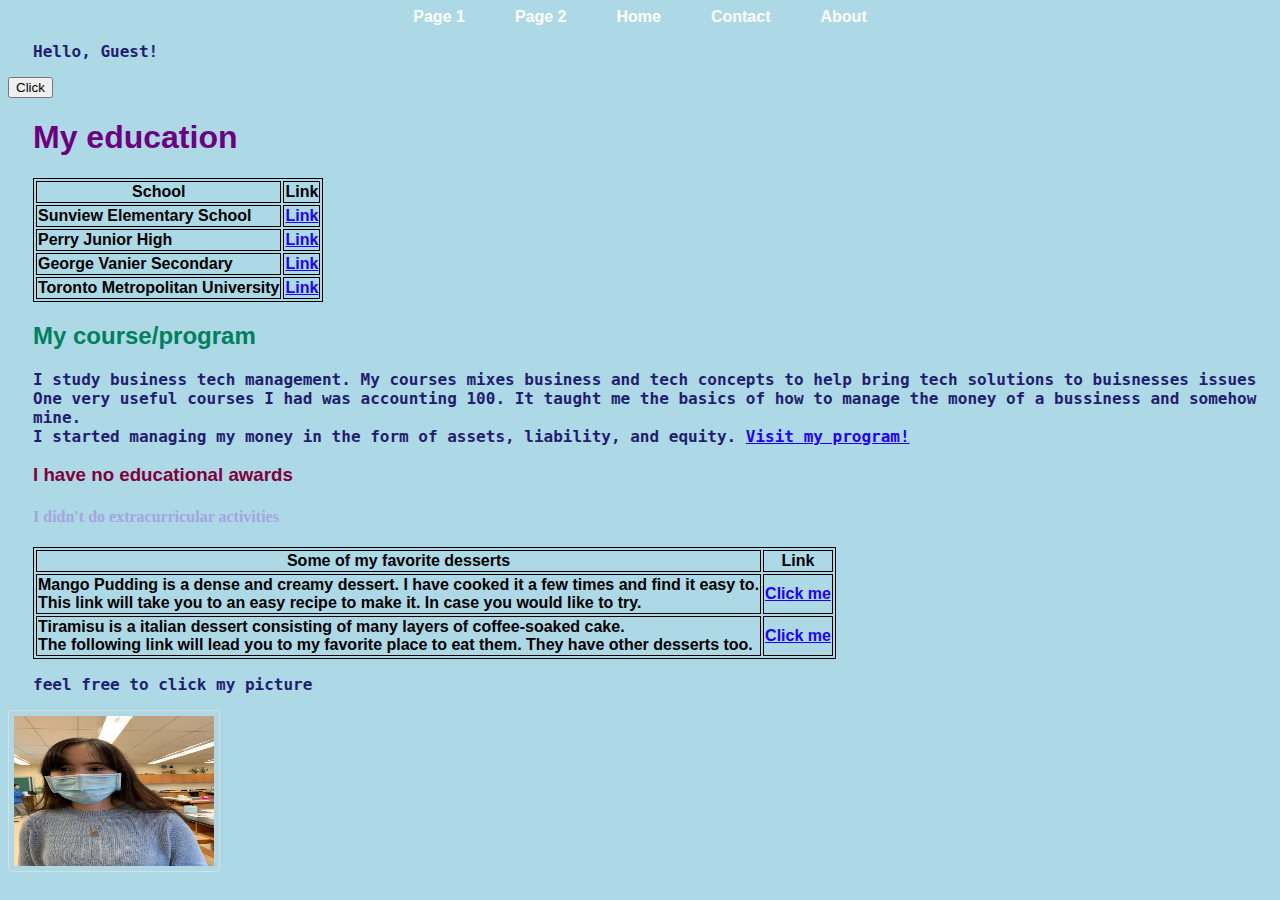
<file: index.html>
<!DOCTYPE html>
<html>
<head>
    <link href="index.css" rel="stylesheet" type="text/css">
    <script src="main.js"></script>
<body>
    <header>
        <nav>
            <span class="nav-item"><a href="page1.html">Page 1</a></span>
            <span class="nav-item"><a href="page2.html">Page 2</a></span>
            <span class="nav-item"><a href="index.html">Home</a></span>
            <div class="nav-item dropdown">
                <a href="javascript:void(0)" onclick="toggleDropdown()">Contact</a>
                <div class="dropdown-content" id="contact-dropdown">
                    <a href="#">Email</a>
                    <a href="#">Phone</a>
                </div>
            </div>
            <div class="nav-item dropdown">
                <a href="javascript:void(0)" onclick="toggleDropdownAbout()">About</a>
                <div class="dropdown-content" id="about-dropdown">
                    <a href="#">Our Team</a>
                    <a href="#">Our Mission</a>
                </div>
            </div>
        </nav>
    </header>
    <p id="demo">Hello, Guest! </p>
    <button onclick="promptUserName()">Click</button>

<h1>My education</h1>
<table>
    <tr>
        <th>School</th>
        <th>Link</th>
    </tr>
    <tr>
        <td>
            <div class="elemntary-container">
                Sunview Elementary School 
            </div>
        </td>
        <td>
            <div class="elementary-link-container">
                <a href="https://www.sel.k12.oh.us/sunviewelementaryschool_home.aspx">Link</a>
            </div>
        </td>
    </tr>
    <tr>
        <td>
            <div class="middleschool-container">
                Perry Junior High
            </div>
        </td>
        <td>
            <div class="middleschool-link-container">
                <a href="https://www.newhartfordschools.org/perry-junior-high/">Link</a>
            </div>
        </td>
    </tr>
    <tr>
        <td>
            <div class="highschool-container">
                George Vanier Secondary
            </div>
        </td>
        <td>
            <div class="highscool-link-container">
                <a href="https://schoolweb.tdsb.on.ca/georgesvanier">Link</a>
            </div>
        </td>
    </tr>
    <tr>
        <td>
            <div class="university-container">
                Toronto Metropolitan University
            </div>
        </td>
        <td>
            <div class="university-link-container">
                <a href="https://www.torontomu.ca/?gad_source=1&gclid=Cj0KCQjwgL-3BhDnARIsAL6KZ695vxCWtay0X4biYIA_fOrFdvvu8g_OBBLTvHICO-RPW6lTHjfbKf4aAi1JEALw_wcB">Link</a>
            </div>
        </td>
    </tr>
</table>


<h2>
My course/program 
</h2>
<p>I study business tech management. My courses mixes business and tech concepts to help bring tech solutions to buisnesses issues<br>
 One very useful courses I had was accounting 100. It taught me the basics of how to manage the money of a bussiness and somehow mine. 
 <br>I started managing my money in the form of assets, liability, and equity. <a href="https://www.torontomu.ca/programs/undergraduate/business-technology-management/">Visit my program!</a>
</p>
<h3>
    I have no educational awards
</h3>

<h4>
    I didn't do extracurricular activities
</h4>



<table>
    <tr>
        <th>Some of my favorite desserts </th>
        <th>Link</th>
    </tr>
    <tr>
        <td>
            <div class="mano-pudding-container">
                Mango Pudding is a dense and creamy dessert. I have cooked it a few times and find it easy to. <br>This link will take you to an easy recipe to make it. In case you would like to try. 
            </div>
        </td>
        <td>
            <div class="mango-pudding-link-container">
                <a href="https://zhangcatherine.com/mango-pudding/"> Click me </a>
            </div>
        </td>
    </tr>
    <tr>
        <td>
            <div class="tiramisu-container">
                Tiramisu is a italian dessert consisting of many layers of coffee-soaked cake. <br> The following link will lead you to my favorite place to eat them. They have other desserts too. 
            </div>
        </td>
        <td>
            <div class="tiramisu-link-container">
                <a href="https://www.pasteldesserts.com/"> Click me</a>
            </div>
        </td>
    </tr>
</table>

<p>
    feel free to click my picture
</p>

  <img src="myImage.JPG" alt="MyImage" height="150" width="200" onclick="enlargeImage(this)" onmouseout="resetImage(this)">

</body>
</html>
</file>
<file: index.css>
body {
    background-color: lightblue;
    margin-top: 18;
    margin-bottom: 18;
    margin-left: 18;
    margin-right: 18;
    font-family: Arial, Helvetica, sans-serif;
    font-weight: bold;
    font-size: medium;
  }
  
  h1 {
    color: rgb(109, 0, 128);
    margin-left: 25px;
    font-family: 'Gill Sans', 'Gill Sans MT', Calibri, 'Trebuchet MS', sans-serif;
  }

  h2 {
    color: rgb(0, 128, 92);
    margin-left: 25px;
    font-family: 'Lucida Sans', 'Lucida Sans Regular', 'Lucida Grande', 'Lucida Sans Unicode', Geneva, Verdana, sans-serif;
  }

  p {
    margin-left: 25px;
    color: #221d6f;
    font-family: monospace;
    font-size: large;
  }

  h3 {
    color: rgb(128, 0, 60);
    margin-left: 25px;
    font-family: Impact, Haettenschweiler, 'Arial Narrow Bold', sans-serif;
  }

  h4 {
    color: rgb(165, 165, 223);
    margin-left: 25px;
    font-family: 'Times New Roman', Times, serif;
  }

  a:link {
    color: rgb(30, 0, 255);
  }
  

  a:visited {
    color: rgb(235, 217, 57);
  }
  

  a:hover {
    color: hotpink;
  }

  table, th, td {
    border: 1px solid;
    margin-left: 25px;
  }

  img {
    border: 1px solid #ddd;
    border-radius: 4px;
    padding: 5px;
    margin-left: auto;
  }


  nav {
    display: flex;
    justify-content: center;
}
.nav-item {
    margin: 0 15px;
}
.nav-item a {
    color: white;
    text-decoration: none;
    padding: 10px;
    border-radius: 4px;
    transition: background 0.3s;
}
.nav-item a:hover {
    background-color: #575757;
}
.dropdown {
    position: relative;
    display: inline-block;
}
.dropdown-content {
    display: none;
    position: absolute;
    background-color: #f9f9f9;
    min-width: 160px;
    box-shadow: 0px 8px 16px rgba(0, 0, 0, 0.2);
    z-index: 1;
}
.dropdown-content a {
    color: black;
    padding: 12px 16px;
    text-decoration: none;
    display: block;
}
.dropdown-content a:hover {
    background-color: #ddd;
}
</file>
